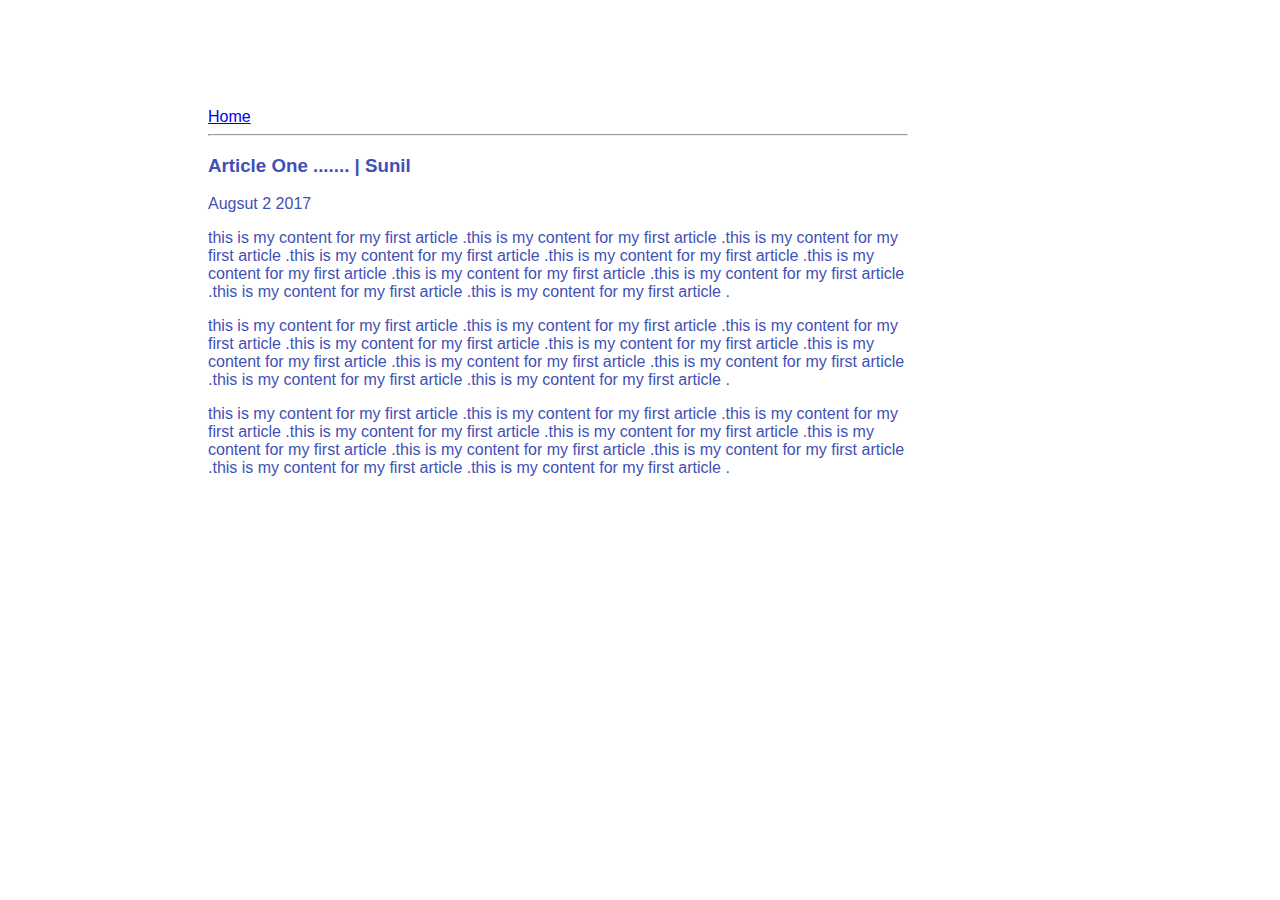
<file: ui/article-one.html>
<html>
<head>
    
    <title>Article one | Sunil </title>
    <style>
        .container{
           color: #3F51B5;
        max-width:700px;
        font-family: sans-serif;
        padding-left: 200px;
        padding-bottom: 0px;
        padding-right: 0px;
        padding-top:100px;
        }
    </style> 
</head>

<body>
    <div class="container">
    <div>
        
        <a href="/">Home </a>
        
        </div>
        <hr/>
<h3>
    Article One .......   | Sunil 
    
    </h3>    
    
    <div>
        Augsut 2 2017
        
    </div>
    
    <div>
        <p>
    this is my content for my first article .this is my content for my first article .this is my content for my first article .this is my content for my first article .this is my content for my first article .this is my content for my first article .this is my content for my first article .this is my content for my first article .this is my content for my first article .this is my content for my first article .
    </p>
    <p>
    this is my content for my first article .this is my content for my first article .this is my content for my first article .this is my content for my first article .this is my content for my first article .this is my content for my first article .this is my content for my first article .this is my content for my first article .this is my content for my first article .this is my content for my first article .
    </p>
    <p>
    this is my content for my first article .this is my content for my first article .this is my content for my first article .this is my content for my first article .this is my content for my first article .this is my content for my first article .this is my content for my first article .this is my content for my first article .this is my content for my first article .this is my content for my first article .
    </p>
    </div>
    </div>
</body>
</html>
</file>
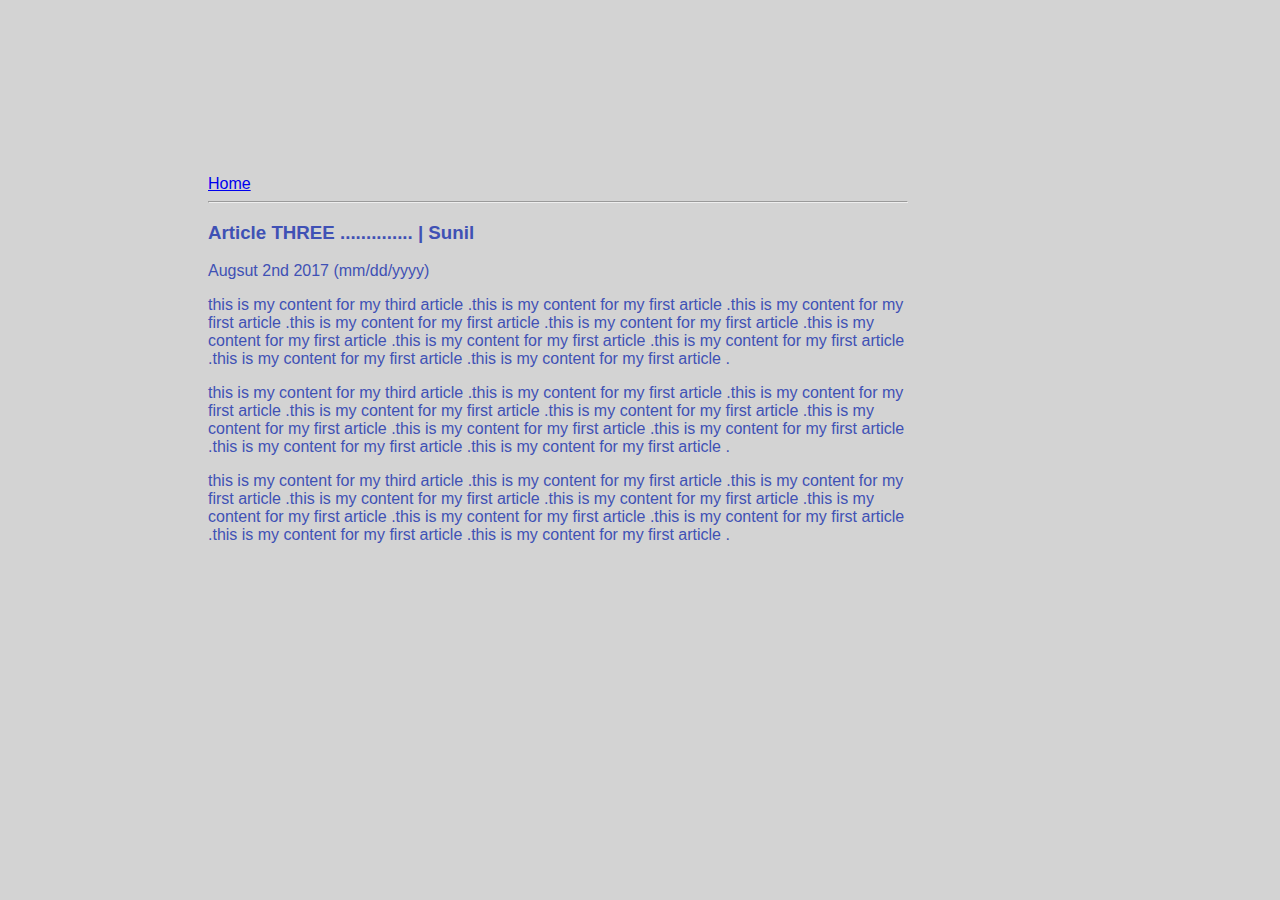
<file: ui/article-three.html>
<html>


<head>
    
    <title>Article Three | Sunil </title>
    
  <link href="/ui/style.css" rel="stylesheet" />
    
    
</head>

<body>
    <div class="container"> 
    <div>
        
        <a href="/">Home </a>
        
        </div>
        <hr/>
<h3>
    Article THREE .............. | Sunil 
    </h3>    
    
    <div>
        Augsut 2nd 2017  (mm/dd/yyyy)
        
    </div>
    
    <div>
        <p>
    this is my content for my third article .this is my content for my first article .this is my content for my first article .this is my content for my first article .this is my content for my first article .this is my content for my first article .this is my content for my first article .this is my content for my first article .this is my content for my first article .this is my content for my first article .
    </p>
    <p>
    this is my content for my third article .this is my content for my first article .this is my content for my first article .this is my content for my first article .this is my content for my first article .this is my content for my first article .this is my content for my first article .this is my content for my first article .this is my content for my first article .this is my content for my first article .
    </p>
    <p>
    this is my content for my third article .this is my content for my first article .this is my content for my first article .this is my content for my first article .this is my content for my first article .this is my content for my first article .this is my content for my first article .this is my content for my first article .this is my content for my first article .this is my content for my first article .
    </p>
    </div>
    </div>
</body>
</html>
</file>
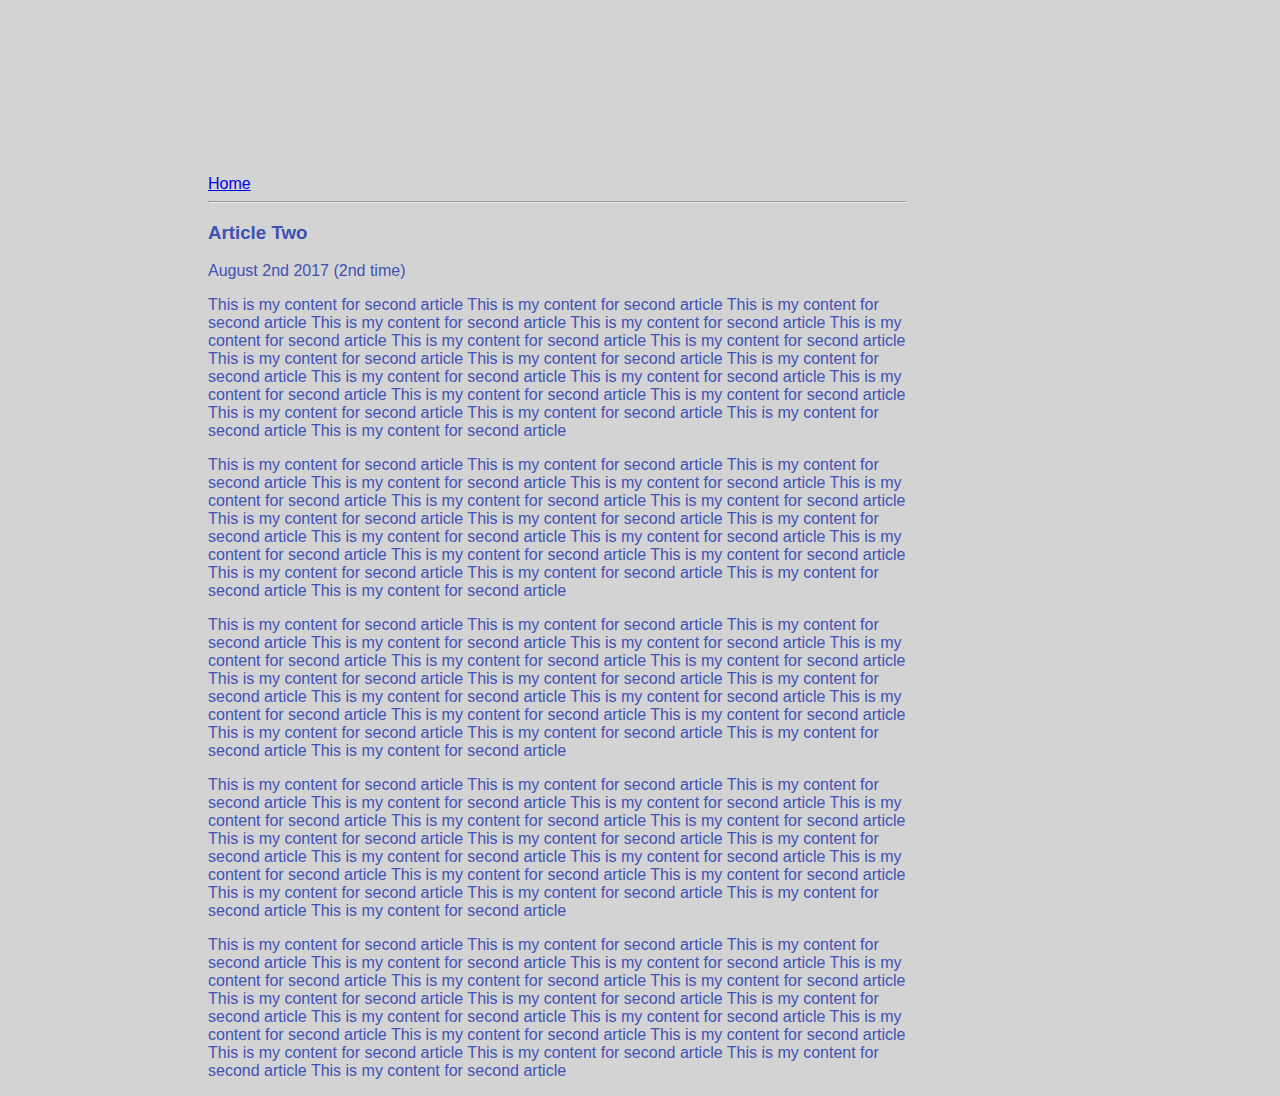
<file: ui/article-two.html>
<html>
 <head>  
       <title>
        Article two ....| Sunil 
       </title>
       
  <link href="/ui/style.css" rel="stylesheet" />
 </head>
  <body>
       <div class="container">
     <div>
         <a href="/"> Home </a>
         </div>
         <hr/>
                  <h3>
             <b>Article</b> <b>Two</b>
             </h3>
             <div>
                 August 2nd 2017 (2nd time)
                 </div>
                 <div>
                     <p>
                         This is my content for second article This is my content for second article This is my content for second article This is my content for second article This is my content for second article This is my content for second article This is my content for second article This is my content for second article This is my content for second article This is my content for second article This is my content for second article This is my content for second article This is my content for second article This is my content for second article This is my content for second article This is my content for second article This is my content for second article This is my content for second article This is my content for second article This is my content for second article 
                         </p>
                         
                         <p>
                         This is my content for second article This is my content for second article This is my content for second article This is my content for second article This is my content for second article This is my content for second article This is my content for second article This is my content for second article This is my content for second article This is my content for second article This is my content for second article This is my content for second article This is my content for second article This is my content for second article This is my content for second article This is my content for second article This is my content for second article This is my content for second article This is my content for second article This is my content for second article 
                         </p>
 
                         <p>
                         This is my content for second article This is my content for second article This is my content for second article This is my content for second article This is my content for second article This is my content for second article This is my content for second article This is my content for second article This is my content for second article This is my content for second article This is my content for second article This is my content for second article This is my content for second article This is my content for second article This is my content for second article This is my content for second article This is my content for second article This is my content for second article This is my content for second article This is my content for second article 
                         </p>
                         
        
                         <p>
                         This is my content for second article This is my content for second article This is my content for second article This is my content for second article This is my content for second article This is my content for second article This is my content for second article This is my content for second article This is my content for second article This is my content for second article This is my content for second article This is my content for second article This is my content for second article This is my content for second article This is my content for second article This is my content for second article This is my content for second article This is my content for second article This is my content for second article This is my content for second article 
                         </p>
                         
                                                  
                         <p>
                         This is my content for second article This is my content for second article This is my content for second article This is my content for second article This is my content for second article This is my content for second article This is my content for second article This is my content for second article This is my content for second article This is my content for second article This is my content for second article This is my content for second article This is my content for second article This is my content for second article This is my content for second article This is my content for second article This is my content for second article This is my content for second article This is my content for second article This is my content for second article 
                         </p>
                     </div>
                     </div>
     </body>
</html>
</file>
<file: ui/style.css>
body {
    font-family: sans-serif;
    background-color: lightgrey;
    margin-top: 75px;
}

.center {
    text-align: center;
}

.text-big {
    font-size: 300%;
}

.bold {
    font-weight: bold;
}

.img-medium {
    height: 200px;
}

.container{
       color: #3F51B5;
    max-width:700px;
    font-family: sans-serif;
    padding-left: 200px;
    padding-top:100px;
    }
</file>
